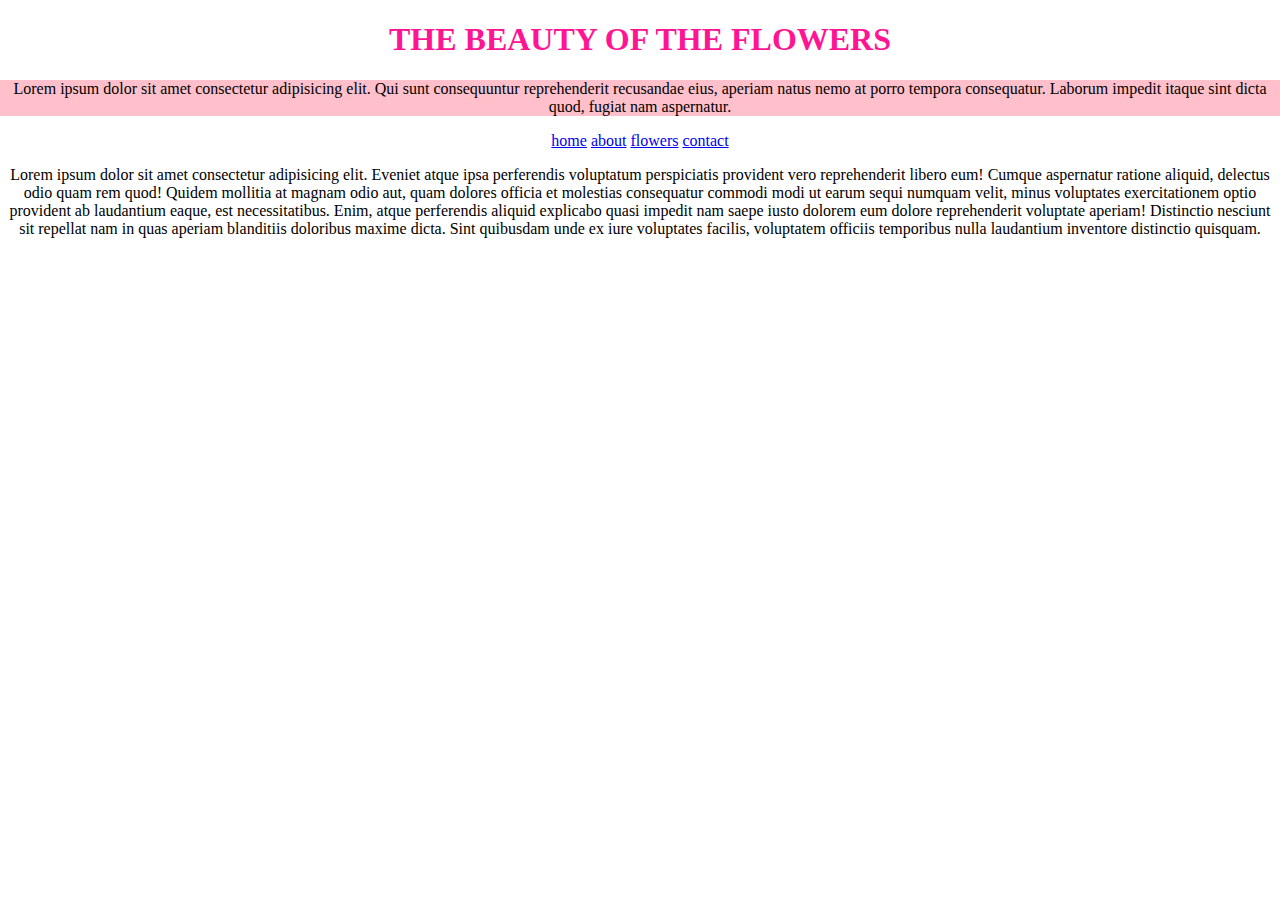
<file: about.html>
<!DOCTYPE html>
<html lang="en">
<head>
    <meta charset="UTF-8">
    <meta name="viewport" content="width=device-width, initial-scale=1.0">
    <title>Document</title>
    <link rel="stylesheet" href="assets/css/style.css">
</head>
<body>
    <h1> THE BEAUTY OF THE FLOWERS </h1>
    <P class="home">Lorem ipsum dolor sit amet consectetur adipisicing elit. Qui sunt consequuntur reprehenderit recusandae eius, aperiam natus nemo at porro tempora consequatur. Laborum impedit itaque sint dicta quod, fugiat nam aspernatur.
    </P>
    <nav>
        <a href="index.html">home</a>
        <a href="about.html">about</a>
        <a href="flowers.html">flowers</a> 
        <a href="contact.html">contact</a>
    </nav>
    <p class="about">Lorem ipsum dolor sit amet consectetur adipisicing elit. Eveniet atque ipsa perferendis voluptatum perspiciatis provident vero reprehenderit libero eum! Cumque aspernatur ratione aliquid, delectus odio quam rem quod! Quidem mollitia at magnam odio aut, quam dolores officia et molestias consequatur commodi modi ut earum sequi numquam velit, minus voluptates exercitationem optio provident ab laudantium eaque, est necessitatibus. Enim, atque perferendis aliquid explicabo quasi impedit nam saepe iusto dolorem eum dolore reprehenderit voluptate aperiam! Distinctio nesciunt sit repellat nam in quas aperiam blanditiis doloribus maxime dicta. Sint quibusdam unde ex iure voluptates facilis, voluptatem officiis temporibus nulla laudantium inventore distinctio quisquam.</p>
</body>
</html>
</file>
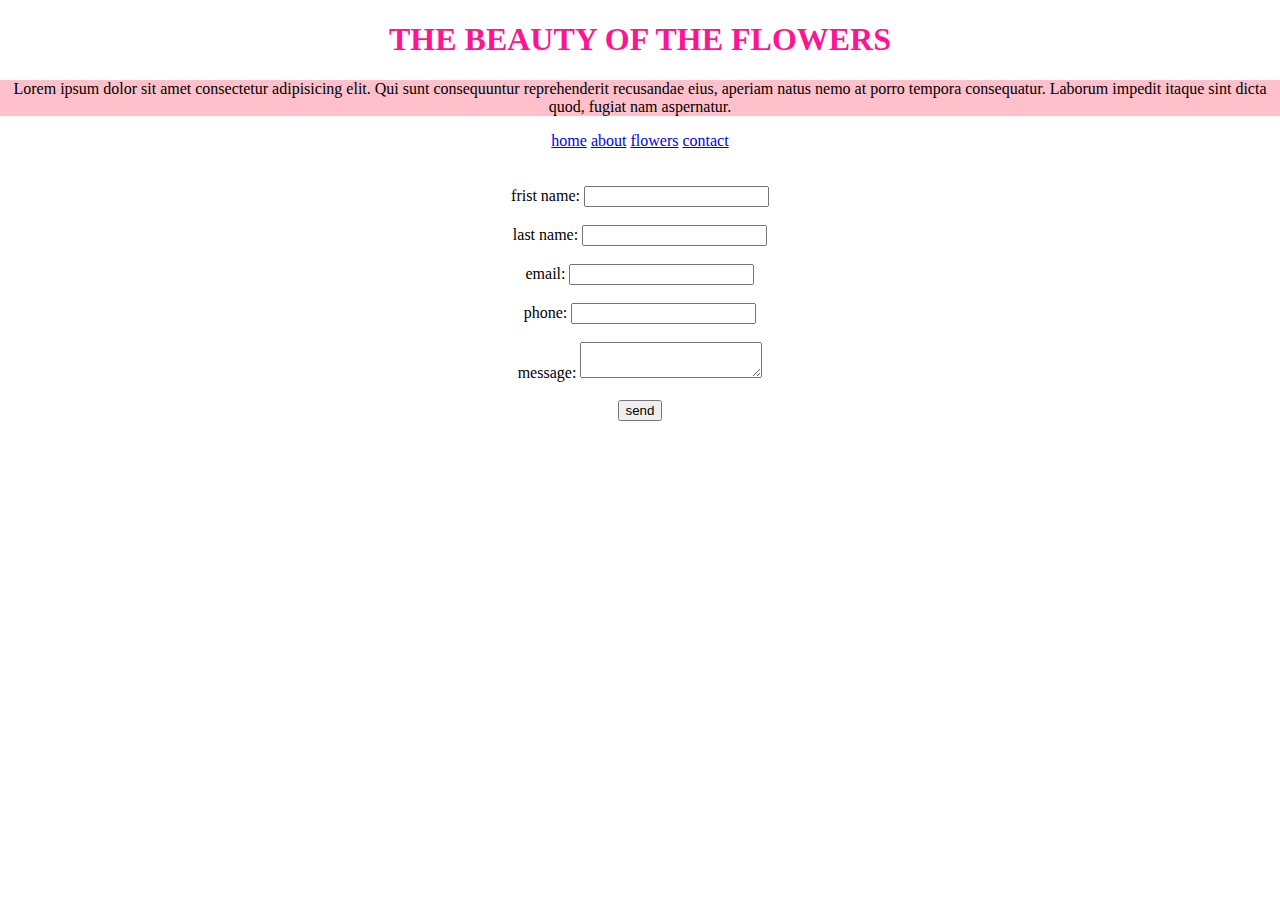
<file: contact.html>
<!DOCTYPE html>
<html lang="en">
<head>
    <meta charset="UTF-8">
    <meta name="viewport" content="width=device-width, initial-scale=1.0">
    <title>Document</title>
    <link rel="stylesheet" href="assets/css/style.css">
</head>
<body>
    <h1> THE BEAUTY OF THE FLOWERS </h1>
    <P class="home">Lorem ipsum dolor sit amet consectetur adipisicing elit. Qui sunt consequuntur reprehenderit recusandae eius, aperiam natus nemo at porro tempora consequatur. Laborum impedit itaque sint dicta quod, fugiat nam aspernatur.
    </P>
    <nav>
        <a href="index.html">home</a>
        <a href="about.html">about</a>
        <a href="flowers.html">flowers</a>
        <a href="contact.html">contact</a>
    </nav>
<br> <br>
    <form>
        <label>frist name:</label>
        <input type="text">
<br><br>
        <label>last name:</label>
        <input type="text">
<br><br>
        <label>email:</label>
        <input type="email">
<br><br>
        <label>phone:</label>
        <input type="number">
<br> <br>
        <label> message: </label>
        <textarea> </textarea>
<br><br>
        <button>send</button>
    </form>
</body>
</html>
</file>
<file: assets/css/style.css>
body,html {
    padding: 0;
    margin: 0;
    text-align: center;
}

h1 {
    color: deeppink;
}

.home {
    background-color: pink;

}
</file>
